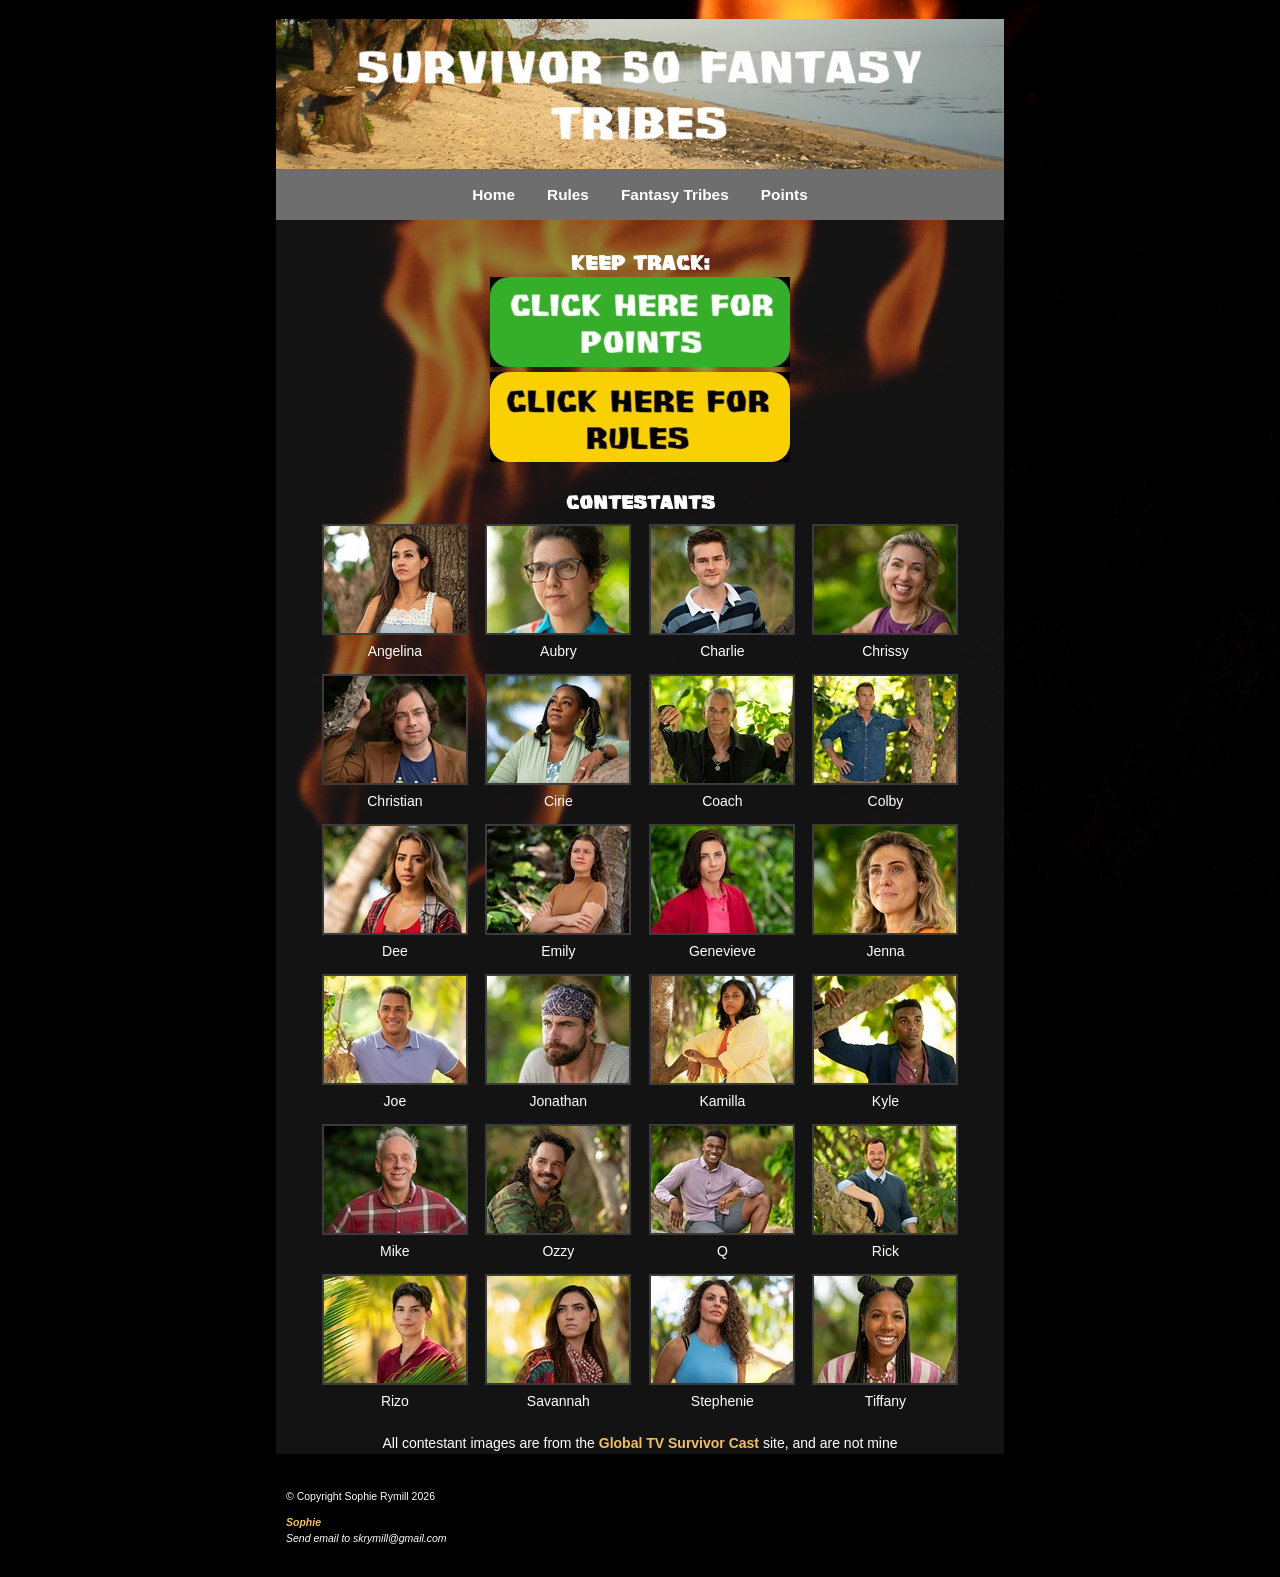
<file: index.html>
<!DOCTYPE html>
<html lang="en">
  <head> 
   <meta charset="UTF-8"> 

<!--metadata-->

<meta name="dc.title" content="Sophie's Season 50 Survivor fantasy tribe website">
<meta name="dc.creator" content="Sophie Rymill">
<meta name="dc.subject" content ="Survivor, website, fantasy, game, reality television, game show, data">
<meta name="dc.description" content="Website used to keep track of this group's fantasy survivor tribe draft">
<meta name="dc.publisher" content="Algonquin College">
<meta name="dc.date" content="20260416">
<meta name="dc.type" content="text, image">
<meta name="dc.format" content="HTML">
<meta name="dc.identifier" content="https://skrymill.github.io/Survivor-Draft-/index.html">
<meta name="dc.source" content="Survivor 50 Fantasy Tribe, Global TV">
<meta name="dc.language" content="en">
<meta name="dc.coverage" content="Canada">
<meta name="dc.rights" content="Copyright Sophie Rymill">


    <link rel="stylesheet" href="global.css" media="screen"> 
    <link rel="stylesheet" href="print.css" media="print">
    <title> Survivor 50 Fantasy Tribe Drafts </title>
  </head>

   
<body class="home">
  <div id="wrapper"> <!--This div tag will be used to style the homepage-->
   <header><h1>Survivor 50 Fantasy Tribes</h1></header>
   <nav>
    <ul class="nav"> <!-- ul class for styling specifically this nav list-->
    <li> <a href="index.html" title="Home"> Home </a> </li>
    <li> <a href="rules.html" title="Rules"> Rules </a> </li>
    <li> <a href="players.html" title="Fantasy Tribes"> Fantasy Tribes </a> </li>
    <li> <a href="points.html" title="Points"> Points </a> </li>
	</ul>

  </nav>
    <article>

 	<section class= "buttons">
<!--this section for button links to other pages. Images made by me! -->

	 <h2>Keep Track:</h2>
	<a href="points.html"> <img src="images/button.jpg" width="300" height="90" alt="Points total button link" title= "points total link" class="center"> </a>
	<a href="rules.html"> <img src="images/rulesbtn.jpg" width="300" height="90" alt="Rules link" title= "rules link" class="center"> </a>
	
  	</section>
  
	<section> <!-- this section organizes contestants into a table -->
<table class="contestants">	<!-- table class for formatting this specific table, since I want other tables to look different-->
 
<caption> Contestants</caption>
	
	<tbody>
	<tr>
	 <td><img src="images/players/angelina.jpg" width="142" height="107" alt= "Angelina photo" title="Angelina photo">Angelina</td> 
	 <td><img src="images/players/aubry.jpg" width="142" height="107" alt= "Aubry photo" title="Aubry photo" >Aubry</td> 
	 <td><img src="images/players/charlie.jpg" width="142" height="107" alt= "Charlie photo" title="Charlie photo">Charlie</td> 
	 <td><img src="images/players/chrissy.jpg" width="142" height="107" alt= "Chrissy photo" title="Chrissy photo">Chrissy</td> 
	</tr>
	<tr>
	 <td><img src="images/players/christian.jpg" width="142" height="107" alt= "Christian photo" title="Christian photo">Christian </td> 
	 <td> <img src="images/players/cirie.jpg" width="142" height="107" alt= "Cirie photo" title="Cirie photo">Cirie </td> 
	 <td><img src="images/players/coach.jpg" width="142" height="107" alt= "Coach photo" title="Coach photo">Coach </td> 
	 <td><img src="images/players/colby.jpg" width="142" height="107" alt= "Colby photo" title="Colby photo">Colby </td> 
	</tr>
	<tr>
	 <td><img src="images/players/dee.jpg" width="142" height="107" alt= "Dee photo" title="Dee photo">Dee </td> 
	 <td><img src="images/players/emily.jpg" width="142" height="107" alt= "Emily photo" title="Emily photo">Emily </td> 
	 <td><img src="images/players/genevieve.jpg" width="142" height="107" alt= "Genevieve photo" title="Genevieve photo">Genevieve </td> 
	 <td><img src="images/players/jenna.jpg" width="142" height="107" alt= "Jenna photo" title="Jenna photo">Jenna </td> 
	</tr>
	<tr>
	 <td> <img src="images/players/joe.jpg" width="142" height="107" alt= "Joe photo" title="Joe photo"> Joe </td> 
	 <td><img src="images/players/jonathan.jpg" width="142" height="107" alt= "Jonathan photo" title="Jonathan photo"> Jonathan </td> 
	 <td><img src="images/players/kamilla.jpg" width="142" height="107" alt= "Kamilla photo" title="Kamilla photo"> Kamilla </td> 
	 <td><img src="images/players/kyle.jpg" width="142" height="107" alt= "Kyle photo" title="Kyle photo"> Kyle </td> 
	</tr>
	<tr>
	 <td><img src="images/players/mike.jpg" width="142" height="107" alt= "Mike photo" title="Mike photo"> Mike </td> 
	 <td><img src="images/players/ozzy.jpg" width="142" height="107" alt= "Ozzy photo" title="Ozzy photo"> Ozzy </td> 
	 <td><img src="images/players/q.jpg" width="142" height="107" alt= "Q photo" title="Q photo">   Q  </td> 
	 <td><img src="images/players/rick.jpg" width="142" height="107" alt= "Rick photo" title="Rick photo"> Rick </td> 
	</tr>
	<tr>
	 <td><img src="images/players/rizo.jpg" width="142" height="107" alt= "Rizo photo" title="Rizo photo"> Rizo </td> 
	 <td><img src="images/players/savannah.jpg" width="142" height="107" alt= "Savannah photo" title="Savannah photo"> Savannah </td> 
	 <td><img src="images/players/stephenie.jpg" width="142" height="107" alt= "Stephenie photo" title="Stephenie photo"> Stephenie </td> 
	 <td><img src="images/players/tiffany.jpg" width="142" height="107" alt= "Tiffany photo" title="Tiffany photo"> Tiffany </td> 
	</tr>
	

</table>
<p class= "tfoot">All contestant images are from the <a href="https://www.globaltv.com/shows/survivor/cast/"> Global TV Survivor Cast </a> site, and are not mine</p>
	</section>
</article>



<footer>
  <p>	&copy; Copyright Sophie Rymill 2026<address> <a href="mailto:skrymill@gmail.com" title="Send email to Sophie"> Sophie </a> <br> Send email to skrymill@gmail.com</address>
 </p> 
</footer>

</div>
</body>
</html>
</file>
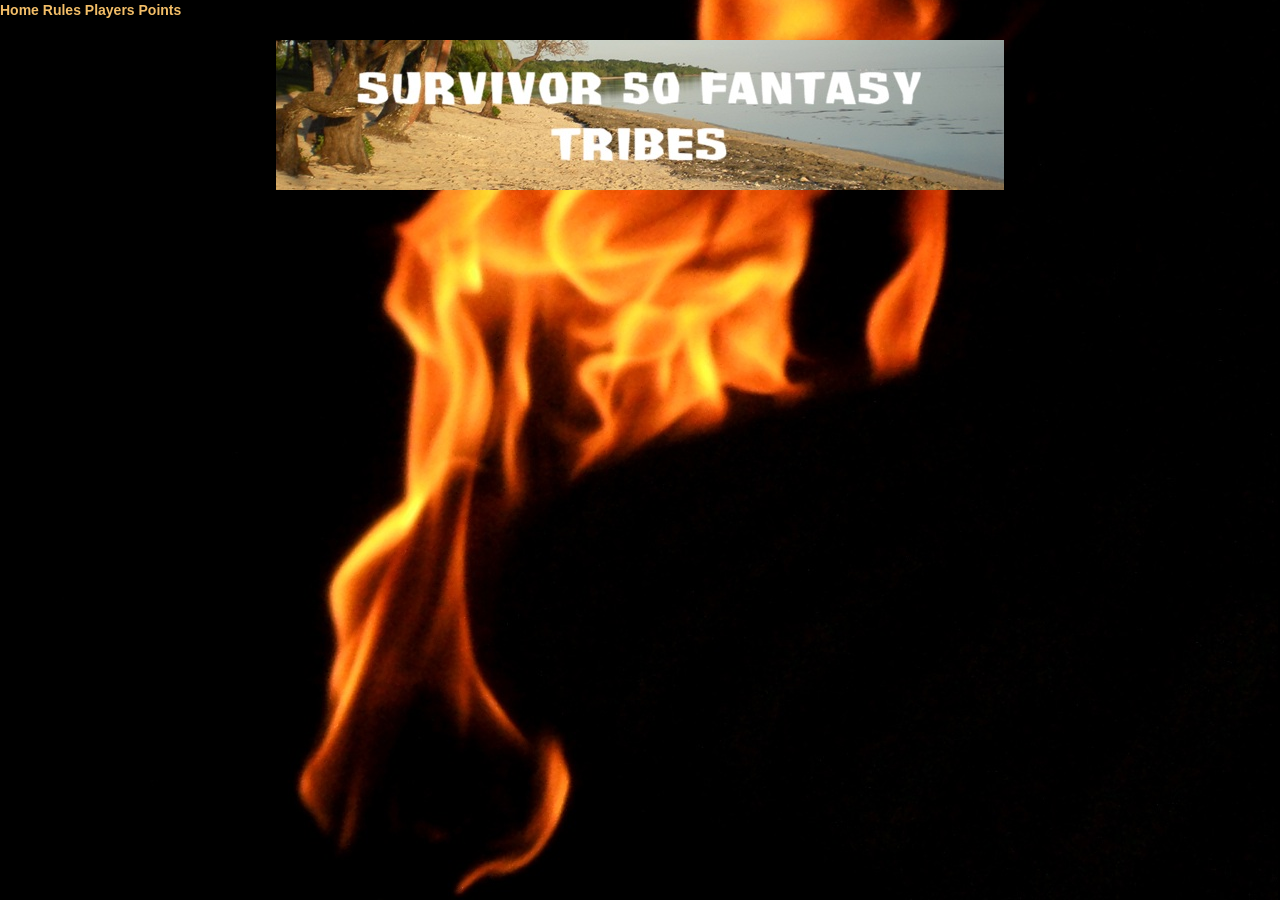
<file: drafts.html>
<!DOCTYPE html>
<html lang="en">
  <head> <link rel="stylesheet" href="global.css" media="screen"/> <title>Rules</title> </head>
  <nav role="Navigation">
    <a href="homepage.html" title="home"> Home </a>
    <a href="drafts.html" title="Rules"> Rules </a>
    <a href="players.html" title="players"> Players </a>
    <a href="points.html" title="points"> Points </a>

  </nav>

  <div id="wrapper"> <!-This div tag will be used to style the homepage>
   <header><h1>Survivor 50 Fantasy Tribe Draft Picks</h1></header>
 
  <body class= tribes>
    <article>

    </article>

 	<section>
	 <h2></h2>
  	</section>
  
	<section>
	 <p></p>
	</section>
</div>
</body>
</file>
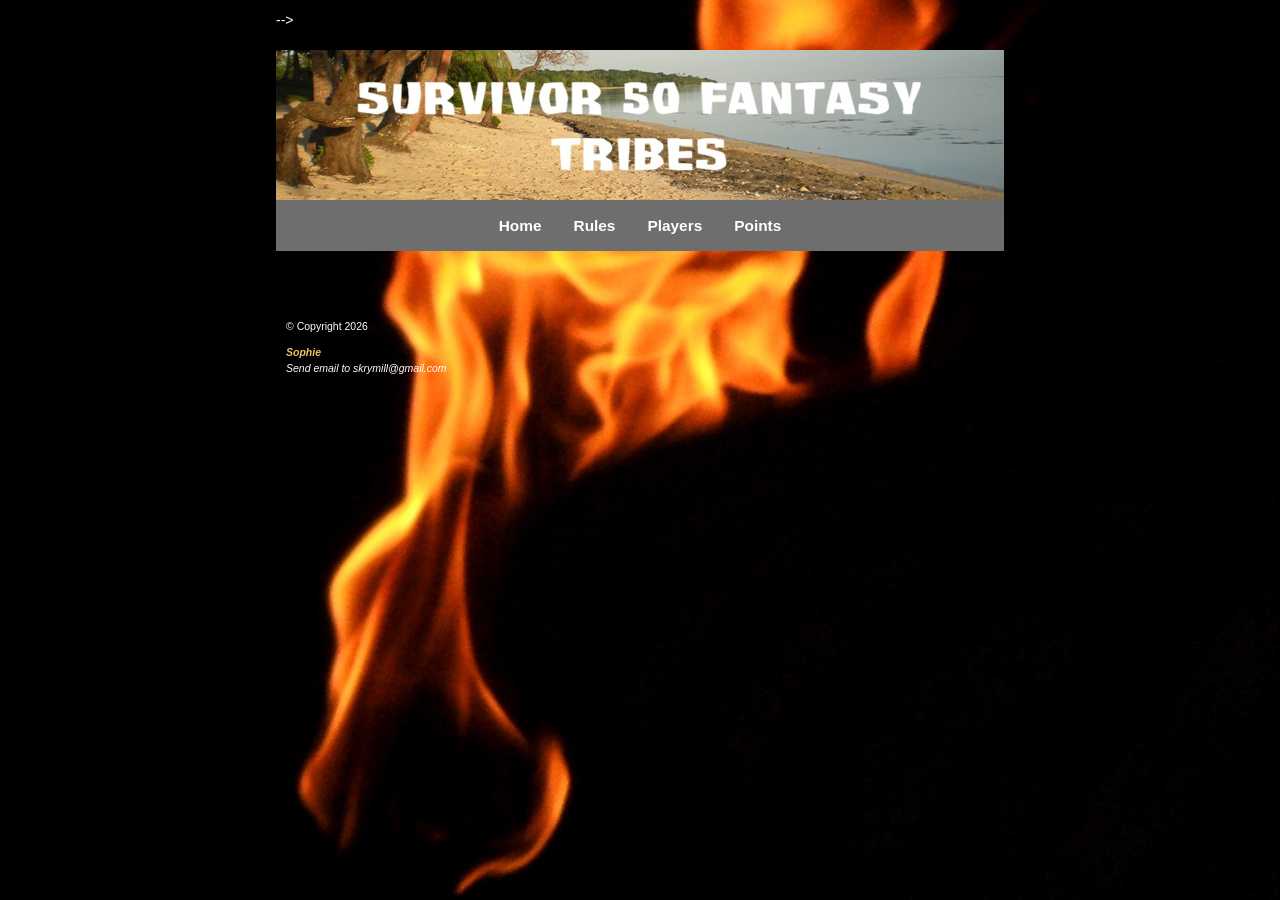
<file: players.html>
<!DOCTYPE html>
<html lang="en">
  <head>
<meta charset="UTF-8"> 
 <link rel="stylesheet" href="global.css" media="screen"/> 
<title>Players</title> </head>
 

  <div id="wrapper"> <!-This div tag will be used to style the homepage>-->
   <header><h1>Survivor 50 Fantasy Tribe Draft</h1></header>
 <nav role="Navigation">
     <ul class="nav">
    <li> <a href="index.html" title="home"> Home </a> </li>
    <li> <a href="rules.html" title="Rules"> Rules </a> </li>
    <li> <a href="players.html" title="players"> Players </a> </li>
    <li> <a href="points.html" title="points"> Points </a> </li>
	</ul>

  </nav>
  <body class="players">
    <article>

    </article>

 	<section>
	 <h2></h2>
  	</section>
  
	<section>
	 <p></p>
	</section>



<footer><p>&copy; Copyright 2026<address> <a href="mailto:skrymill@gmail.com" title="Send email to Sophie"> Sophie </a> <br> Send email to skrymill@gmail.com</address>  </p> </footer>

</div>
</body>
</html>
</file>
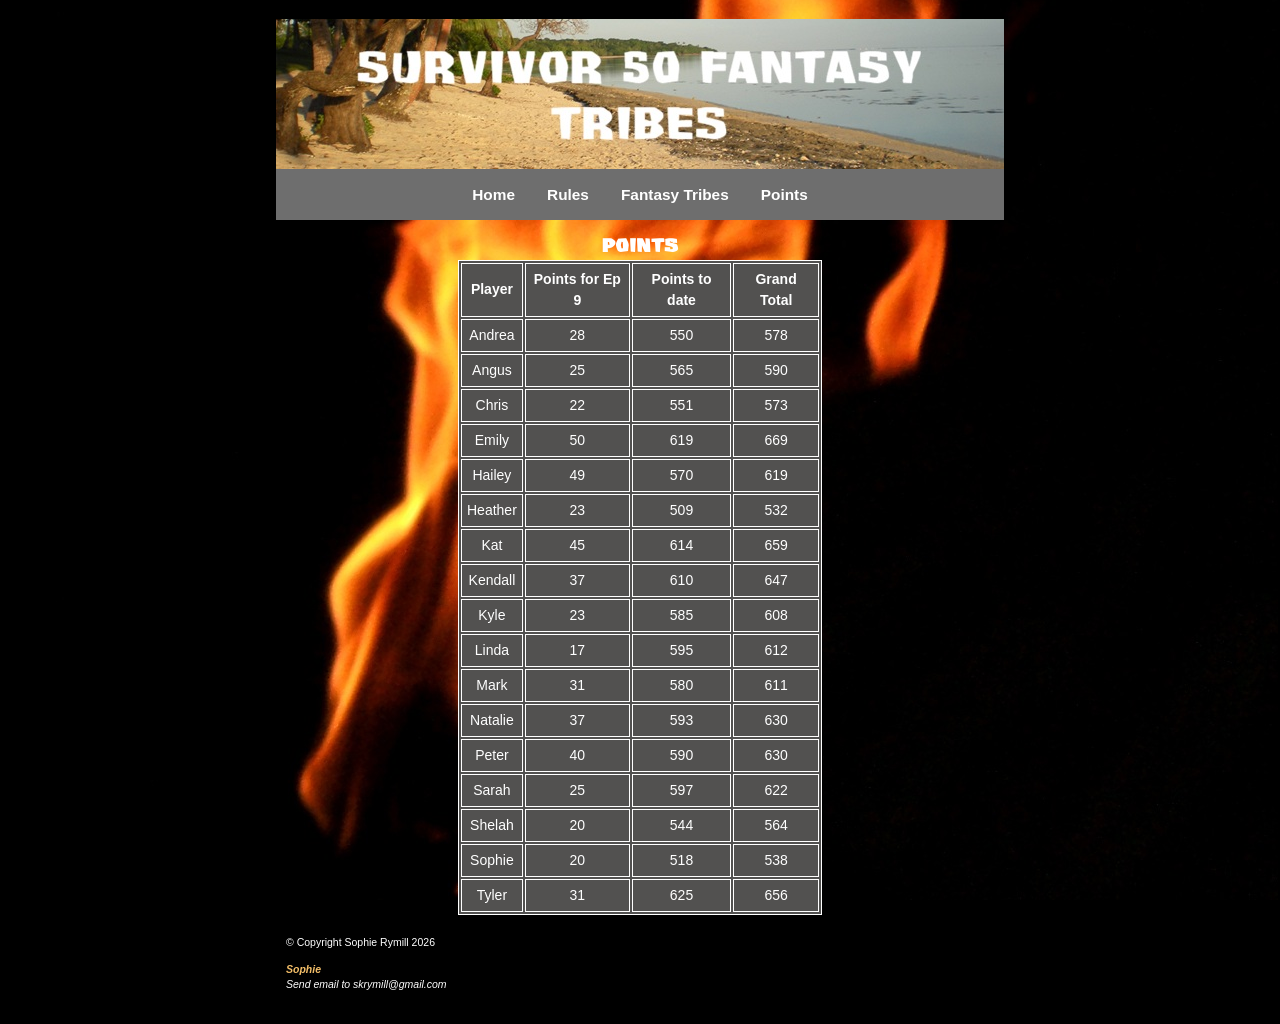
<file: points.html>
<!DOCTYPE html>
<html lang="en">
  <head> 
	<meta charset="UTF-8"> 
<link rel="stylesheet" href="global.css" media="screen"> 
<title>Points</title> 
  </head>
 
  <div id="wrapper"> <!--This div tag will be used to style the homepage-->
   <header><h1>Survivor 50 Fantasy Tribe Draft</h1></header>
 
  <body>
    
 <nav>
   <ul class="nav">
    <li> <a href="index.html" title="home"> Home </a> </li>
    <li> <a href="rules.html" title="Rules"> Rules </a> </li>
    <li> <a href="players.html" title="Fantasy Tribes"> Fantasy Tribes </a> </li>
    <li> <a href="points.html" title="Points"> Points </a> </li>
	</ul>

  </nav>
    

<section>
<table class="totals">	 
<caption> Points </caption>
 <thead> 
	<tr> 
	 <th> Player </th> <th> Points for Ep 9</th> <th> Points to date </th> <th> Grand Total </th> 
	</tr> 	
 <tbody>
  <tr>
	<td class= name> Andrea </td> <td> 28</td> <td>550</td> <td>578</td> </tr>
  <tr>
	<td class= name> Angus </td> <td>25</td> <td>565</td> <td> 590</td> </tr>
  <tr>
	<td class= name> Chris </td> <td>22 </td> <td> 551</td> <td>573</td> </tr>
  <tr>
	<td class= name> Emily </td> <td> 50</td> <td> 619</td> <td>669</td> </tr>
  <tr>
	<td class= name> Hailey </td> <td>49</td> <td> 570</td> <td>619</td> </tr>
  <tr>
	<td class= name> Heather </td> <td> 23</td> <td>509</td> <td>532</td> </tr>
  <tr>
	<td class= name> Kat</td> <td>45</td> <td>614</td> <td>659</td> </tr>
  <tr>
	<td class= name> Kendall</td> <td>37</td> <td>610</td> <td>647</td> </tr>
  <tr>
	<td class= name> Kyle </td> <td>23</td> <td>585</td> <td>608</td> </tr>
  <tr>
	<td class= name> Linda</td> <td>17</td> <td>595</td> <td>612</td> </tr>
  <tr>
	<td class= name>Mark</td> <td>31</td> <td>580</td> <td>611</td> </tr>
  <tr>
	<td class= name> Natalie</td> <td>37</td> <td>593</td> <td>630</td> </tr>
  <tr>
	<td class= name> Peter</td> <td>40</td> <td>590</td> <td>630</td> </tr>
  <tr>
	<td class= name>Sarah</td> <td>25</td> <td>597</td> <td>622</td> </tr>
  <tr>
	<td class= name> Shelah</td> <td>20</td> <td>544</td> <td>564</td> </tr>
  <tr>
	<td class= name> Sophie </td> <td>20</td> <td>518</td> <td>538</td> </tr>
  <tr>
	<td class= name> Tyler</td> <td>31</td> <td>625</td> <td>656</td> </tr>

</tbody>

</table>
</section>



<footer><p>&copy; Copyright Sophie Rymill 2026<address> <a href="mailto:skrymill@gmail.com" title="Send email to Sophie"> Sophie </a> <br> Send email to skrymill@gmail.com</address>  </p> </footer>

</div>
</body>
</html>
</file>
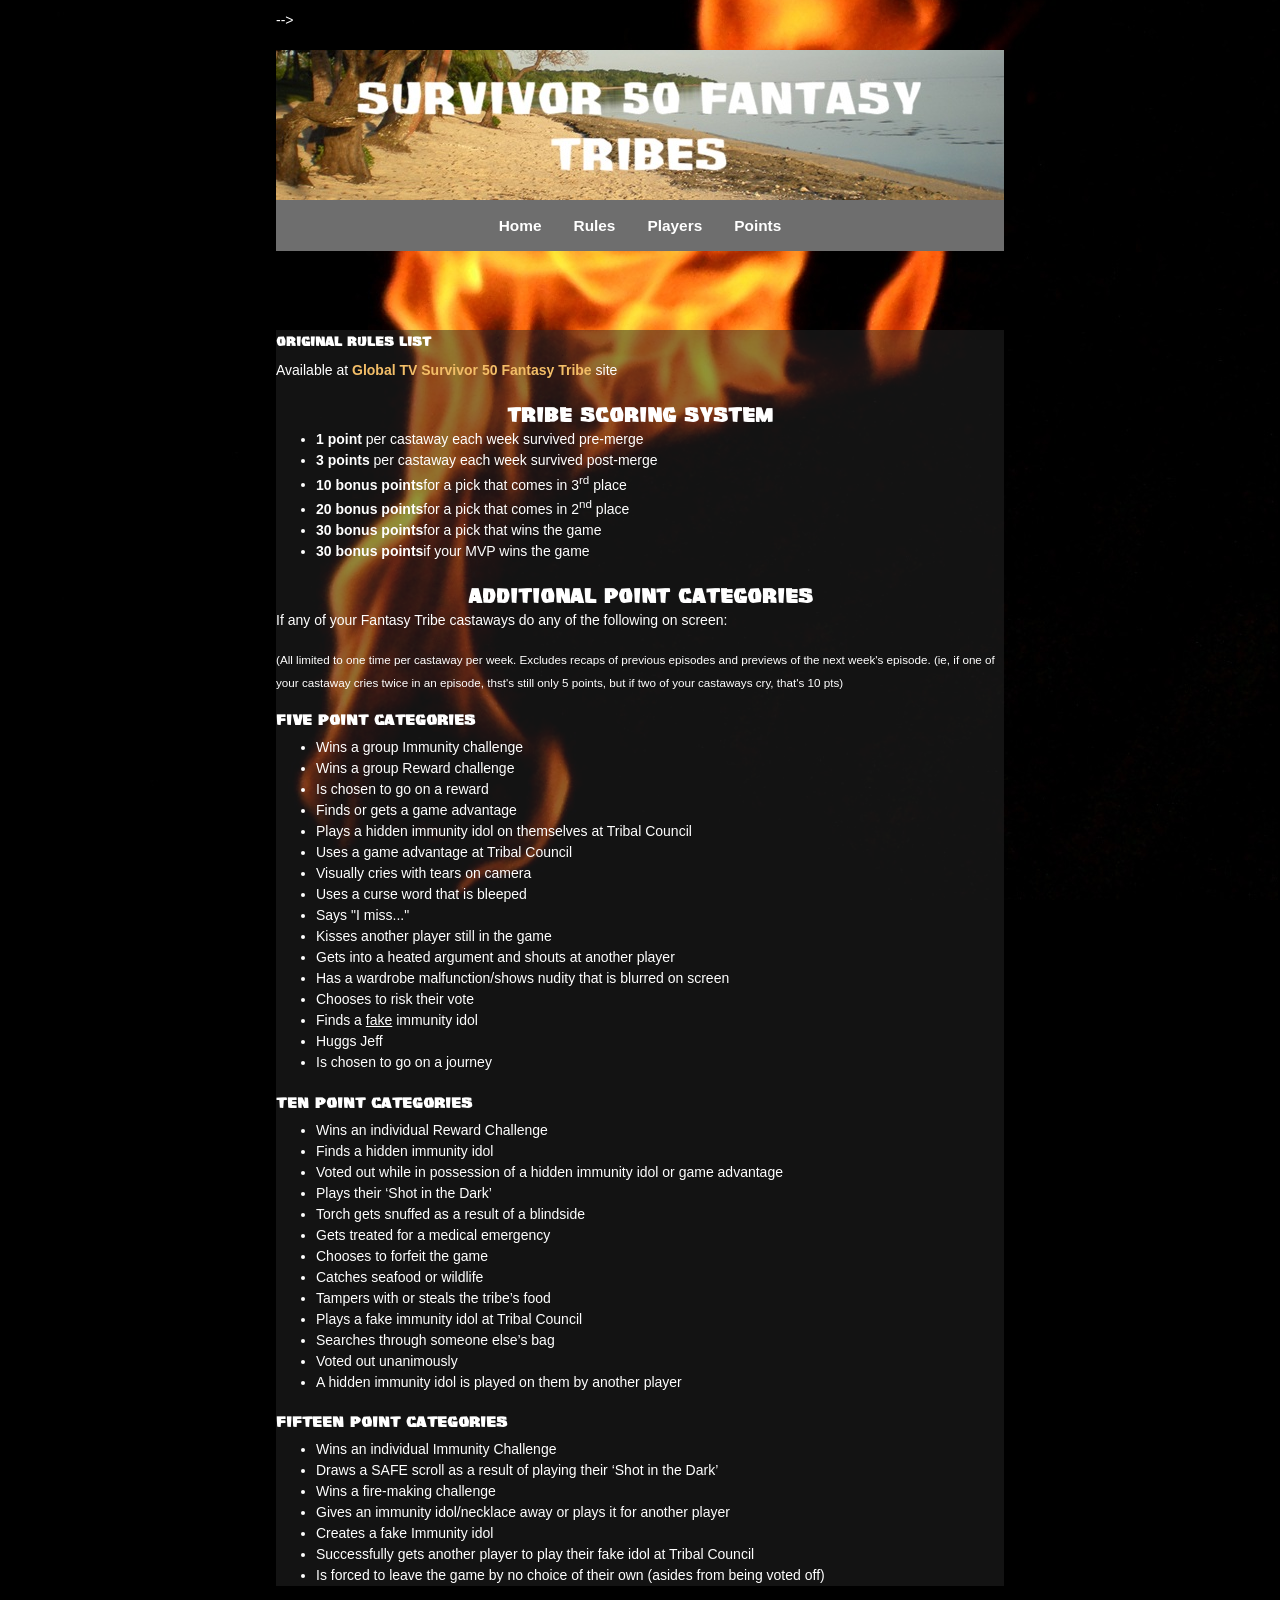
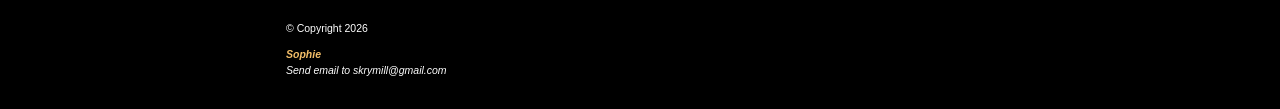
<file: rules.html>
<!DOCTYPE html>
<html lang="en">
  <head> 
<meta charset="UTF-8"> 
<link rel="stylesheet" href="global.css" media="screen"/> <title>Rules</title> </head>


  <div id="wrapper"> <!-This div tag will be used to style the homepage>-->
   <header><h1>Survivor 50 Fantasy Tribe Picks</h1></header>
   <nav role="Navigation">
 <ul class="nav">
    <li> <a href="index.html" title="home"> Home </a> </li>
    <li> <a href="rules.html" title="Rules"> Rules </a> </li>
    <li> <a href="players.html" title="players"> Players </a> </li>
    <li> <a href="points.html" title="points"> Points </a> </li>
	</ul>
</nav>
  <body class="rules">
<h1>Survivor 50 Fantasy Tribe Picks</h1>
    <article>

   

 	<section>
	<h4>Original rules list</h4>

		<p> Available at <a href="https://www.globaltv.com/survivor-50-fantasy-tribe/"> Global TV Survivor 50 Fantasy Tribe </a> site </p>
	 <h2>Tribe Scoring System</h2>
	  <ul> 
		<li><strong>1 point</strong> per castaway each week survived pre-merge</li>
		<li><strong>3 points</strong> per castaway each week survived post-merge</li>
		<li><strong>10 bonus points</strong>for a pick that comes in 3<sup>rd</sup> place</li>
  		<li><strong>20 bonus points</strong>for a pick that comes in 2<sup>nd</sup> place</li>
		<li><strong>30 bonus points</strong>for a pick that wins the game</li>
		<li><strong>30 bonus points</strong>if your MVP wins the game</li>

	</section>
	

	<section>
	<h2>Additional Point Categories</h2>
	 <p> If any of your Fantasy Tribe castaways do any of the following on screen: </p>
	<p class= whisper><sub>(All limited to one time per castaway per week. Excludes recaps of previous episodes and previews of the next week's episode. (ie, if one of your castaway cries twice in an episode, thst's still only 5 points, but if two of your castaways cry, that's 10 pts)</sub></p>
	</section>
  <h3> Five Point Categories </h3>
    <ul>
	<li>Wins a group Immunity challenge </li>
	<li>Wins a group Reward challenge </li>
	<li>Is chosen to go on a reward </li>
	<li>Finds or gets a game advantage </li>
	<li>Plays a hidden immunity idol on themselves at Tribal Council </li>
	<li>Uses a game advantage at Tribal Council </li>
	<li>Visually cries with tears on camera </li>
	<li>Uses a curse word that is bleeped</li>
	<li>Says "I miss..." </li>
	<li>Kisses another player still in the game </li>
	<li>Gets into a heated argument and shouts at another player</li>
	<li>Has a wardrobe malfunction/shows nudity that is blurred on screen</li>
	<li>Chooses to risk their vote</li>
	<li>Finds a <u>fake</u> immunity idol</li>
	<li>Huggs Jeff </li>	
	<li>Is chosen to go on a journey</li>
    </ul> 
	
  <h3> Ten Point Categories </h3>
    <ul>
	<li>Wins an individual Reward Challenge</li>
	<li>Finds a hidden immunity idol</li>
	<li>Voted out while in possession of a hidden immunity idol or game advantage</li>
	<li>Plays their ‘Shot in the Dark’</li>
	<li>Torch gets snuffed as a result of a blindside</li>
	<li>Gets treated for a medical emergency</li>
	<li>Chooses to forfeit the game</li>
	<li>Catches seafood or wildlife</li>
	<li>Tampers with or steals the tribe’s food</li>
	<li>Plays a fake immunity idol at Tribal Council</li>
	<li>Searches through someone else’s bag</li>
	<li>Voted out unanimously</li>
	<li>A hidden immunity idol is played on them by another player</li>
	
    </ul>
<h3> Fifteen Point Categories </h3>
    <ul>
	<li>Wins an individual Immunity Challenge</li>
	<li>Draws a SAFE scroll as a result of playing their ‘Shot in the Dark’</li>
	<li>Wins a fire-making challenge</li>
	<li>Gives an immunity idol/necklace away or plays it for another player</li>
	<li>Creates a fake Immunity idol</li>
	<li>Successfully gets another player to play their fake idol at Tribal Council</li>
	<li>Is forced to leave the game by no choice of their own (asides from being voted off)</li>

	
    </ul>


  
</article>
<footer><p>&copy; Copyright 2026<address> <a href="mailto:skrymill@gmail.com" title="Send email to Sophie"> Sophie </a> <br> Send email to skrymill@gmail.com</address>  </p> </footer>

</div>
</body>
</html>
</file>
<file: global.css>
/*Survivor CSS file*/

div#wrapper {width: 728px;
		margin-left: auto;
		margin-right: auto;
		margin-top: 10px;
		margin-bottom: 10px; }


/*font details*/

@font-face {font-family: 'survivant.regular'; /*font from DaFont.com, "survivant" */
	src: url(survivant.regular.ttf);
	font-weight: normal;
	font-style: normal; }

body { font-family: verdana, arial, sans-serif; 
	font-size: 14px;
	line-height: 1.5;
	margin: 0;
	padding: 0;
	color: #FFFFFF; 
	background: black url(images/torch2.jpg); /*image Copyright Dominic Alves 2007, CC BY 2.0*/
	background-repeat: no-repeat;
	background-attachment: fixed;
	background-position: left bottom; }

/*styling hyperlinks*/

a {color: #F3BE68; 
	font-weight: bold;
	text-decoration: none; }

a:visited {color: #F3BE68; }
a:hover, a:focus, a:active {background-color: white;
				color: black;}


/*background*/


background {color: #0D0D0D; }


/*headers*/

header h1, h2, h3, h4, h5, h6 { font-family: 'survivant.regular', verdana, sans-serif; 
	height: 10px;
	margin-bottom: 20px; }

header { height: 150px;
	 margin-top: 5px;
	 margin-bottom: 0px; 
	 background: url(images/homehead.jpg) no-repeat; 
	 background-size: 728px; }
/*"Off the shores of Shangri-La Fiji Resort & Spa" image by Tourism Fiji is licensed under CC BY 2.0. */
	 

header h1, header p {text-indent: -99999999999999px; }

h1 {text-indent: -99999999999999px; }

h2 { text-align: center;  }



/*styling buttons on homepage*/
.buttons { padding: 10px; }

/*styling nav bar */

nav ul { list-style-type: none;
	margin: auto;
	padding: 0; 
	overflow: hidden;
	background-color: #6e6e6e;
	display: flex;
	justify-content: center; 
	font-size: 110%; }

.nav li { float: left; }

.nav li a { display: block;
	    color: white;
	    text-align: center; 
	    padding: 14px 16px; }

.nav li a:hover { background-color: #D48911 }



/*center images*/

.center {display: block;
	margin-left: auto;
	margin-right: auto;
	margin-top: 5px;
	margin-bottom: 5px; }

/*tables*/

.contestants {  width: 90%;
  text-align: center;
  margin-left: auto;
  margin-right: auto;
  margin-top: 10px;
  border: none ; } 


	/*styling contestant images*/

	.contestants img { border: 2px solid #3B3B3B;  }

/*styling points table*/

.totals {  width: 50%;
  text-align: center;
  margin-left: auto;
  margin-right: auto;
  margin-top: 10px;
  border: 1px solid white;
  background-color: #525150; }

.totals tr:hover { background-color: #D48911;  }

.totals th, .totals td {border: 1px solid white; }

th, td {padding: 5px; }



/*.name { color: white;
	background-color: #525150;
	text-align: left;}*/

caption { font-family: 'survivant.regular';  
	font-weight: bold;
	font-size: 20px;  }

/*styling table footnote*/
.tfoot { text-align: center; }


/*text formatting*/
.whisper { margin-left: auto;
	margin-right: auto;
	margin-top: 1px;
	margin-bottom: 1px; }

/*rules text formatting*/

article {background: rgba(38, 38, 38, 0.5); }

/*footer*/


footer { clear:both;
	padding: 10px; 
	font-size: 75%; 
	height: 1%; }


/*styling collapsible buttons*/


details {border: 1px solid grey;
	border-radius: 5px;
	padding: 1px 1px 1px; 
	background-color: #525150;
	cursor: pointer;
	margin-bottom: 2px; }

summary { font-weight: bold;
	margin: 1px 1px 0;
	padding: 1px;
	font-size: 18px; }

details[open] { padding: 1px; }

details[open] summary { border-bottom: 1px solid white;
			margin-bottom: 1px; }
	
.picks {list-style-type: none;}
</file>
<file: print.css>
body { font-family: verdana, arial, sans-serif; 
	font-size: 12pt;
	line-height: 1.5;
	margin: 0;
	padding: 0;
	color: #FFFFFF; 
	background: #0D0D0D; }

a {color: #FFF12E; 
	font-weight: bold;
	text-decoration: none; }

a:visited {color: #3D4ACC; }
a:hover, a:focus, a:active {background-color: #fff5e8;
				color: #800080;}

/*colours*/


background {color: #0D0D0D; }

/*headers*/
article {
	width: 500px;
	padding-left: 10px; }

header, h1, h2, h3, h4, h5, h6 { font-family: 'survivant.regular', verdana, sans-serif; 
	height: 20px;
	margin-bottom: 20px; }
header {text-indent: -99999999999999px; }
h2 { display: flex; }

.home header {background: white url no-repeat;}

/*styling nav bar */
nav {	display: none ;
	width: 200px;
	padding-right: 5px; }
.nav { list-style-type: none;
	margin: 0;
	padding: 0; 
	text-align: center; }



/*center images*/
.center {display: block;
	margin-left: auto;
	margin-right: auto;
	margin-top: 5px;
	margin-bottom: 5px; }

/*tables*/

table {  width: 100%;
  text-align: center;
  margin-left: auto;
  margin-right: auto;
  margin-top: 10px;
  border: none; } 

.points { border: 1px solid white; }

th, td {padding: 5px; }

table, th, td { border: 1px solid white; }

.name { color: white;
	background-color: #979695;
	text-align: left; }

caption { font-family: 'survivant.regular';  
	font-weight: bold;
	font-size: 20pt; 
	margin-top: 10px; }



/*text formatting*/
.whisper { margin-left: auto;
	margin-right: auto;
	margin-top: 1px;
	margin-bottom: 1px; }




/*floating + nav bar*/
</file>
